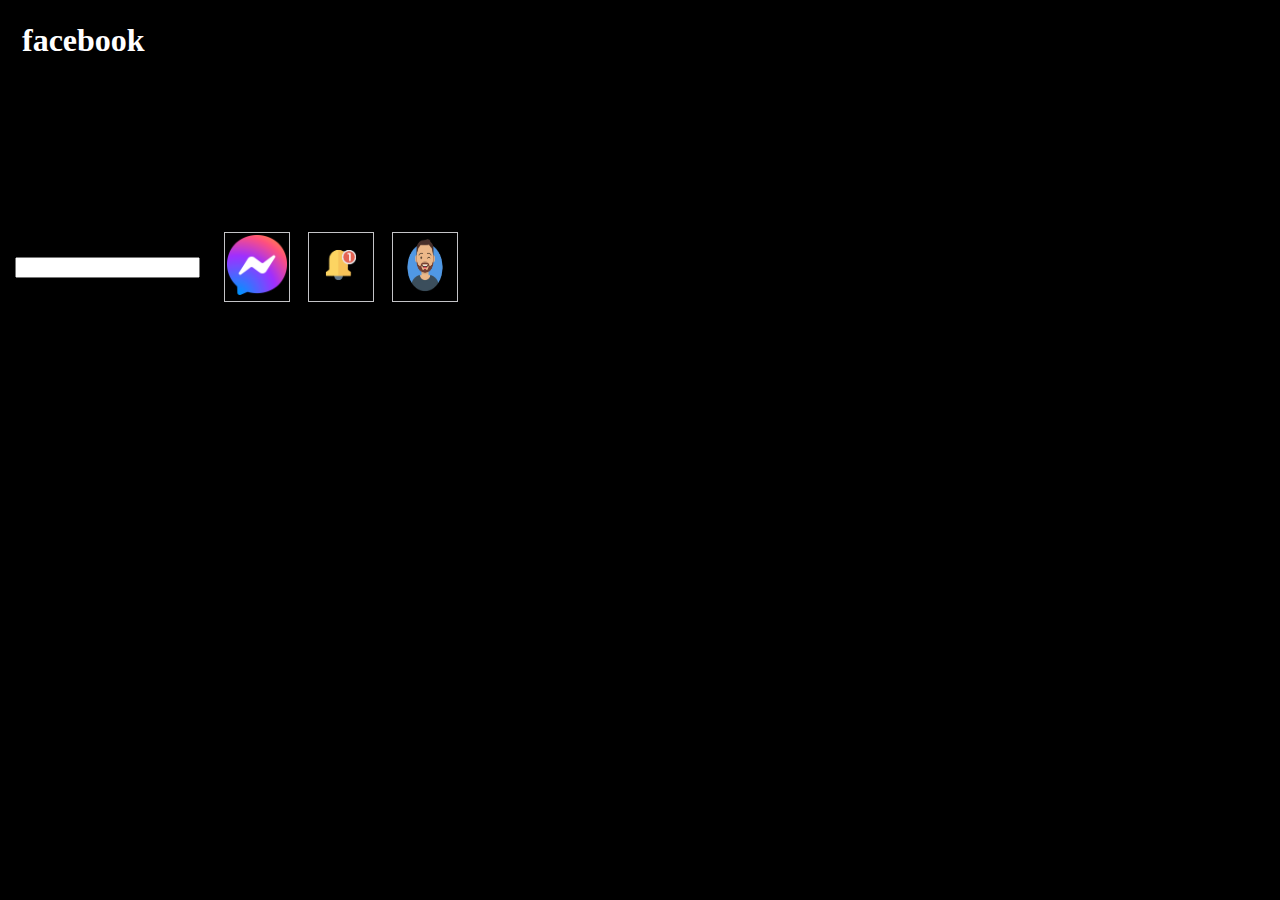
<file: proyecto/index.html>
<!DOCTYPE html>
<html lang="en">
<head>
    <meta charset="UTF-8">
    <meta name="viewport" content="width=device-width, initial-scale=1.0">
    <title>Document</title>
    <link rel="stylesheet" href="./styles.css">
</head>
<body>
    <header>
        <h1 id="page-name">facebook</h1>
        <div class="container"> 
            <input type="text" >
            <div class="btn">
            </div> 
        
        <main class="container">
            <section class="item"><img src="imagenes/Messenger1.png" width="60PX" height="60PX" alt=""></section>
            <section class="item"> <img src="imagenes/notificacion-pro.jpg" width="60PX" height="60PX" alt=""></section>
            <section class="item"><img src="imagenes/user3.png" width="60PX" height="60PX" alt=""> </section>
           
    
            </section>
    
        </main>
            
      
       
    </header>
    
</body>
</html>
</file>
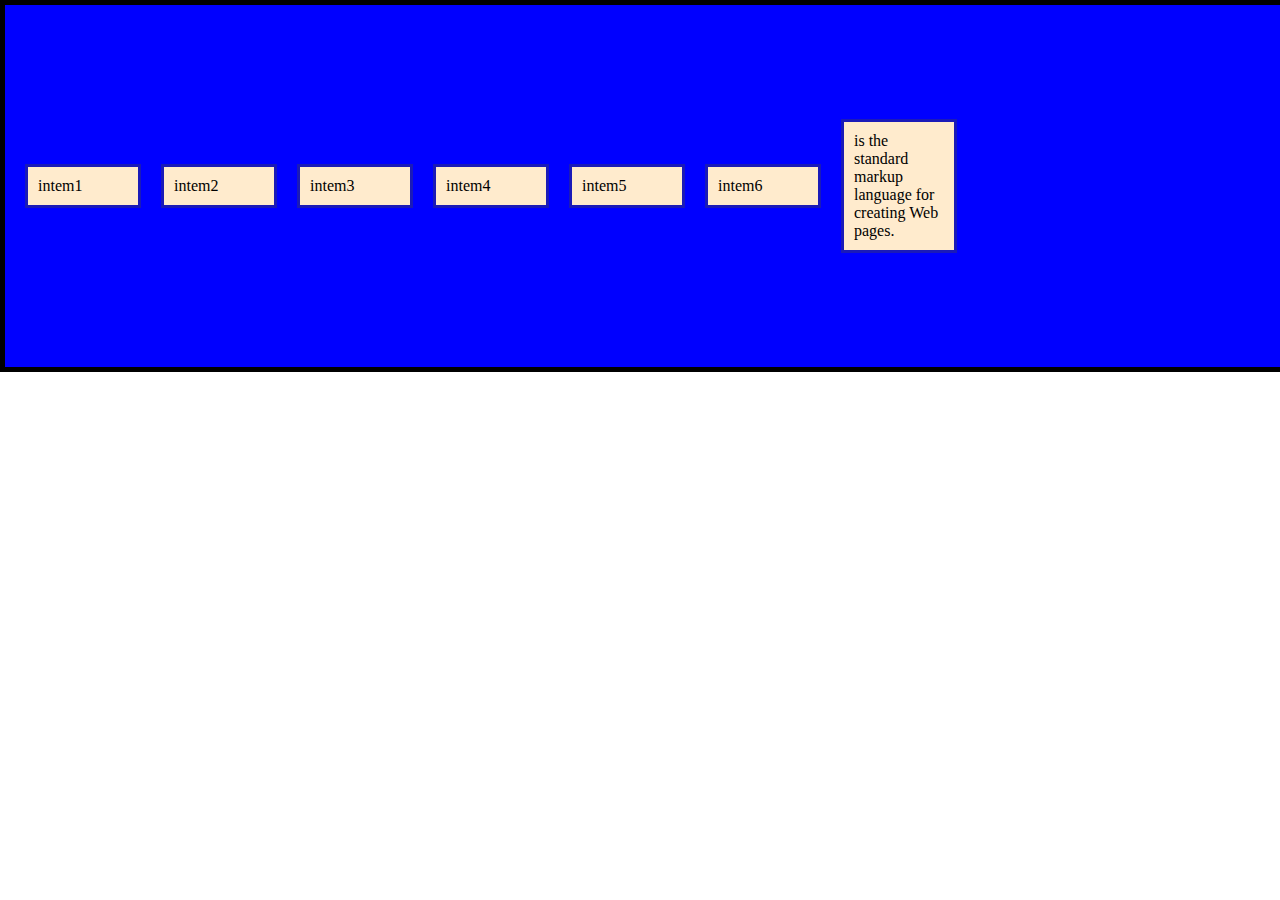
<file: 5.1-intro/5.2-more/flexbox/index.html>
<!DOCTYPE html>
<html lang="en">
<head>
    <meta charset="UTF-8">
    <meta name="viewport" content="width=device-width, initial-scale=1.0">
    <title>Flexbox</title>
    <link rel="stylesheet" href="./styles.css">
</head>
<body>
    <main class="container">
        <section class="item">intem1</section>
        <section class="item">intem2</section>
        <section class="item">intem3</section>
        <section class="item">intem4</section>
        <section class="item">intem5</section>
        <section class="item">intem6</section>
        <section class="item">  is the standard markup language for creating Web pages. 

        </section>

    </main>
    
</body>
</html>
</file>
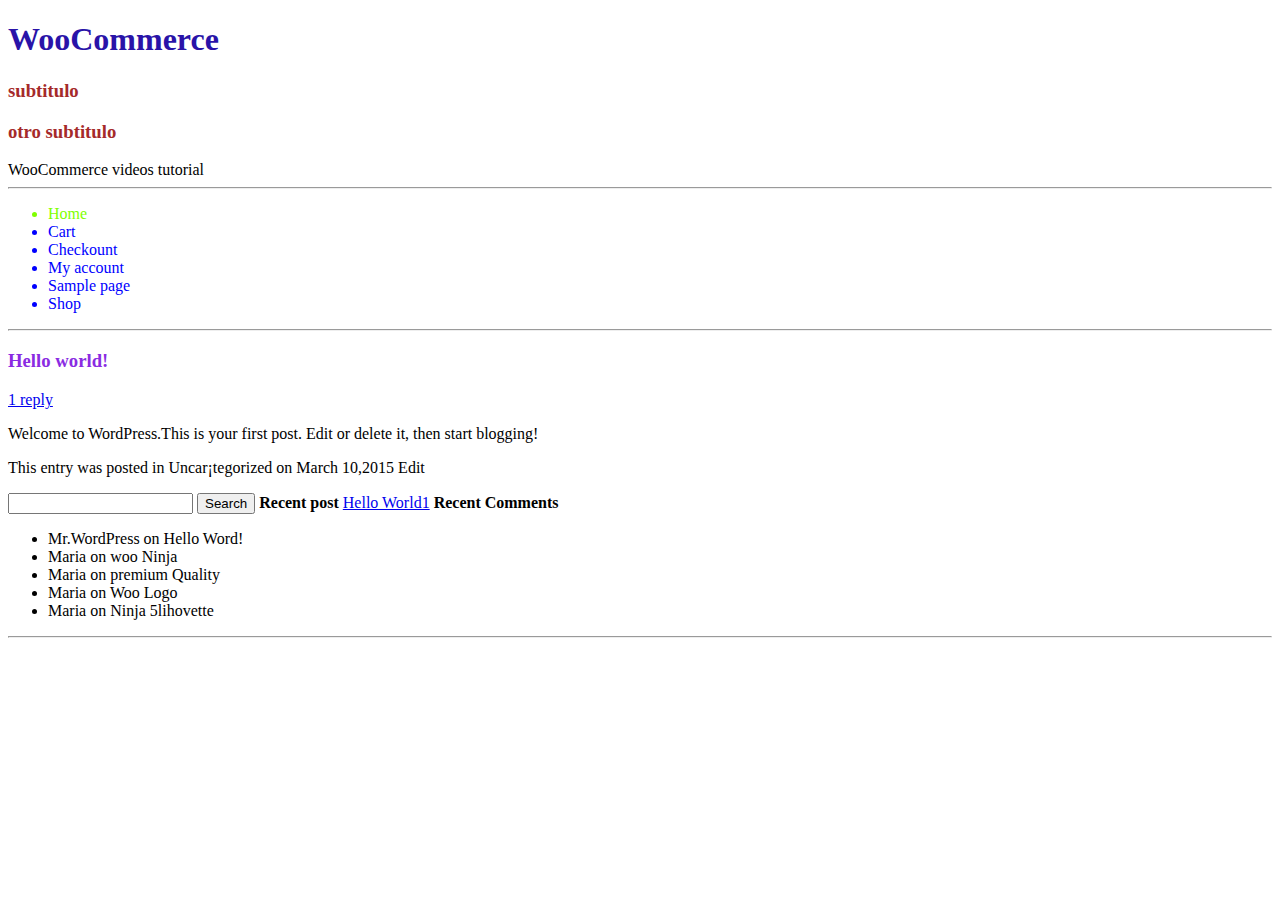
<file: 5.1-intro/5.2-more/intro5.1/index.html>
<!DOCTYPE html>
<html lang="en">
<head>
    <meta charset="UTF-8">
    <meta name="viewport" content="width=device-width, initial-scale=1.0">
    <title>Document</title>
   <!-- <style>
        h3 {
            color:
        }
    </style> -->
    <link rel="stylesheet" href="./styles.css">
</head>
<body>
  <header>
    <h1 id="page-name">WooCommerce</h1>
    <h3 class="subtitle">subtitulo</h3>
    <h3 class="subtitle">otro subtitulo</h3>
    <span>WooCommerce</span>
    <span>videos</span>
    <span>tutorial</span>
  </header>

  <nav>
    <hr>
    <ul>
        <li id="main-element-menu" class="element-menu">Home</li>
        <li class="element-menu">Cart</li>
        <li class="element-menu">Checkount</li>
        <li class="element-menu">My account</li>
        <li class="element-menu">Sample page</li>
        <li class="element-menu">Shop</li>
    </ul>
    <hr>
  </nav>
  
  <main>
    <article>
        <!-- <h3 style="color: blueviolet">Hello Word!</h3> -->
        <h3 class="article-title">Hello world!</h3>
        <a href="#">1 reply</a>
        <p>Welcome to WordPress.This is your first post. Edit or delete it, then start blogging! </p>
        <p>This entry was posted in Uncar¡tegorized on March 10,2015 Edit</p>
    </article>
    <aside>
        <input type="text">
        <button>Search</button>
        <strong>Recent post</strong>
        <a href="#">Hello World1</a>
        <strong>Recent Comments</strong>
        <ul>
            <li>Mr.WordPress on Hello Word!</li>
            <li>Maria on woo Ninja</li>
            <li>Maria on premium Quality</li>
            <li>Maria on Woo Logo</li>
            <li>Maria on Ninja 5lihovette</li>

        </ul>
    </aside>
  </main>
  

  <hr>



</body>
</html>
</file>
<file: proyecto/styles.css>
body {
    background-color: black;

}
h1 {
color: white;
}

body{
    margin: 0;
    padding: 0;
    background: black;
}
section{
color: white;

}

.container {
    display: flex;
    flex-direction: row;
    width: 100%;
    height: 38vh;
    padding: 10px;
    background-color: black;
    border: 5px solid black;
    justify-content: flex-start;
    align-items: center;
}   
.item {
    margin: 9px;
    padding: 2px;
    border: 1px solid rgba(237, 237, 240, 0.829);
    background-color: black;
    width: 60px;
    }
h1 {
    margin: 12px;px;
    padding: 10px;
    border: 0px solid rgba(237, 237, 240, 0.829);
    background-color: black;
    width: 60px;
}
</file>
<file: 5.1-intro/5.2-more/flexbox/styles.css>
* {
    margin: 0;
    border: 0;
}


.container {
    display: flex;
    flex-direction: row;
    width: 100%;
    height: 38vh;
    padding: 10px;
    background-color: blue;
    border: 5px solid black;
    justify-content: flex-start;
    align-items: center;

} 
.item {
margin: 10px;
padding: 10px;
border: 3px solid rgb(26, 26, 184);
background-color:blanchedalmond;
width: 90px;
}
</file>
<file: 5.1-intro/5.2-more/intro5.1/styles.css>
.subtitle{
    color:brown
}
.article-title {
    color: blueviolet;

}
#page-name{
    color: rgb(41, 19, 168)
}
#main-element-menu{
    color:chartreuse
}
.element-menu{
    color:blue
}
</file>
